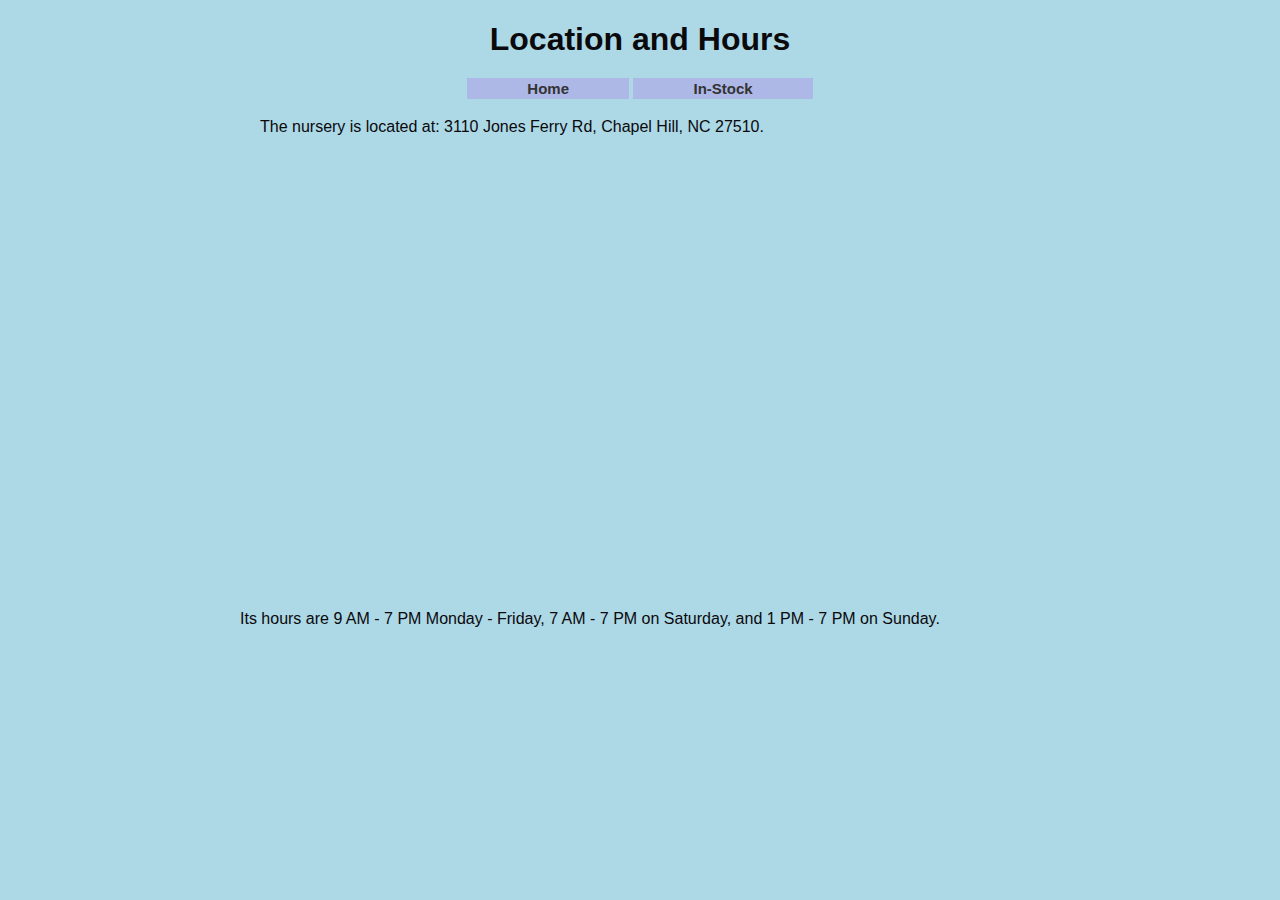
<file: dog-adoption/hours-and-directions.html>
<!DOCTYPE html>
<html>
    <head>
        <meta charset="utf-8">
        <title>Precision Turfscape - Hours and Directions</title>
        <link href="style.css" rel="stylesheet">
    </head>
    <body>  
      <h1>
       <center>
        Location and Hours
       </center>
      </h1>
       <nav> 
        <center>
          <a href="index.html" class="nav"> Home</a> 
          <a href="in-stock.html" class="nav"> In-Stock</a> 
        </center>
       </nav>
      <div class="LocationAndHours" id="location">
        The nursery is located at: 3110 Jones Ferry Rd, Chapel Hill, NC 27510.
      </div>
      <div>
        <center>
       <iframe src="https://www.google.com/maps/embed?pb=!1m18!1m12!1m3!1d3232.96139589613!2d-79.14055308473588!3d35.874462880149714!2m3!1f0!2f0!3f0!3m2!1i1024!2i768!4f13.1!3m3!1m2!1s0x152682cc3407649f%3A0x79737bc0b0022bc3!2sPrecision+Turfscape+Inc!5e0!3m2!1sen!2sus!4v1532976339800" width="600" height="450" frameborder="0" style="border:0" allowfullscreen></iframe>
        </center>
       </div>
      <div class="LocationAndHours" id="hours">
Its hours are 9 AM - 7 PM Monday - Friday, 7 AM - 7 PM on Saturday, and 1 PM - 7 PM on Sunday.
      </div>
    </body>
</html>
</file>
<file: dog-adoption/style.css>
body {
  font-family: Helvetica, Arial, sans-serif;
  background-color: #ADD8E6;
  color: #0A090C;
  max-width: 800px;
  margin: 0 auto;
}
.Showroom {
    display: block;
    margin-left: auto;
    margin-right: auto;
    padding-bottom: 30px;
    width: 100%;
    height: 400px;
}
.nav {
  font: bold 15px Arial;
  text-decoration: none;
  background-color: #ADB8E6;
  color: #333333;
  padding: 2px 60px 2px 60px; 
/*   clear:both; */
}
#location{
  padding: 20px;
}
.nav:hover{
 background-color: red;
 color:black;
}
.map{
  padding:20px;
}
.socialMediaButton{
  height:50px;
  padding:5px;
/*   display:inline; */
}
.content{
  float:right;
  width: 80%;
}
.socialMedia{
  float:left;
  position:fixed;
  width: 10%;
  display:block;
}
.row{
  margin-bottom: 20px;
}
.flowerContent{
  float:left;
  max-width:75%;
/*   border: 6px solid red; */
  margin-top:25px;
  max-height:175px;
  height: auto; 
  width: auto; 
  clear:both;
}
.flowerPic{
  float:right;
  max-width:20%;
/*   border: 6px solid red; */
  margin-top:25px;
  max-height:200px;
  height: auto; 
  width: auto; 
  align: left;
}
</file>
